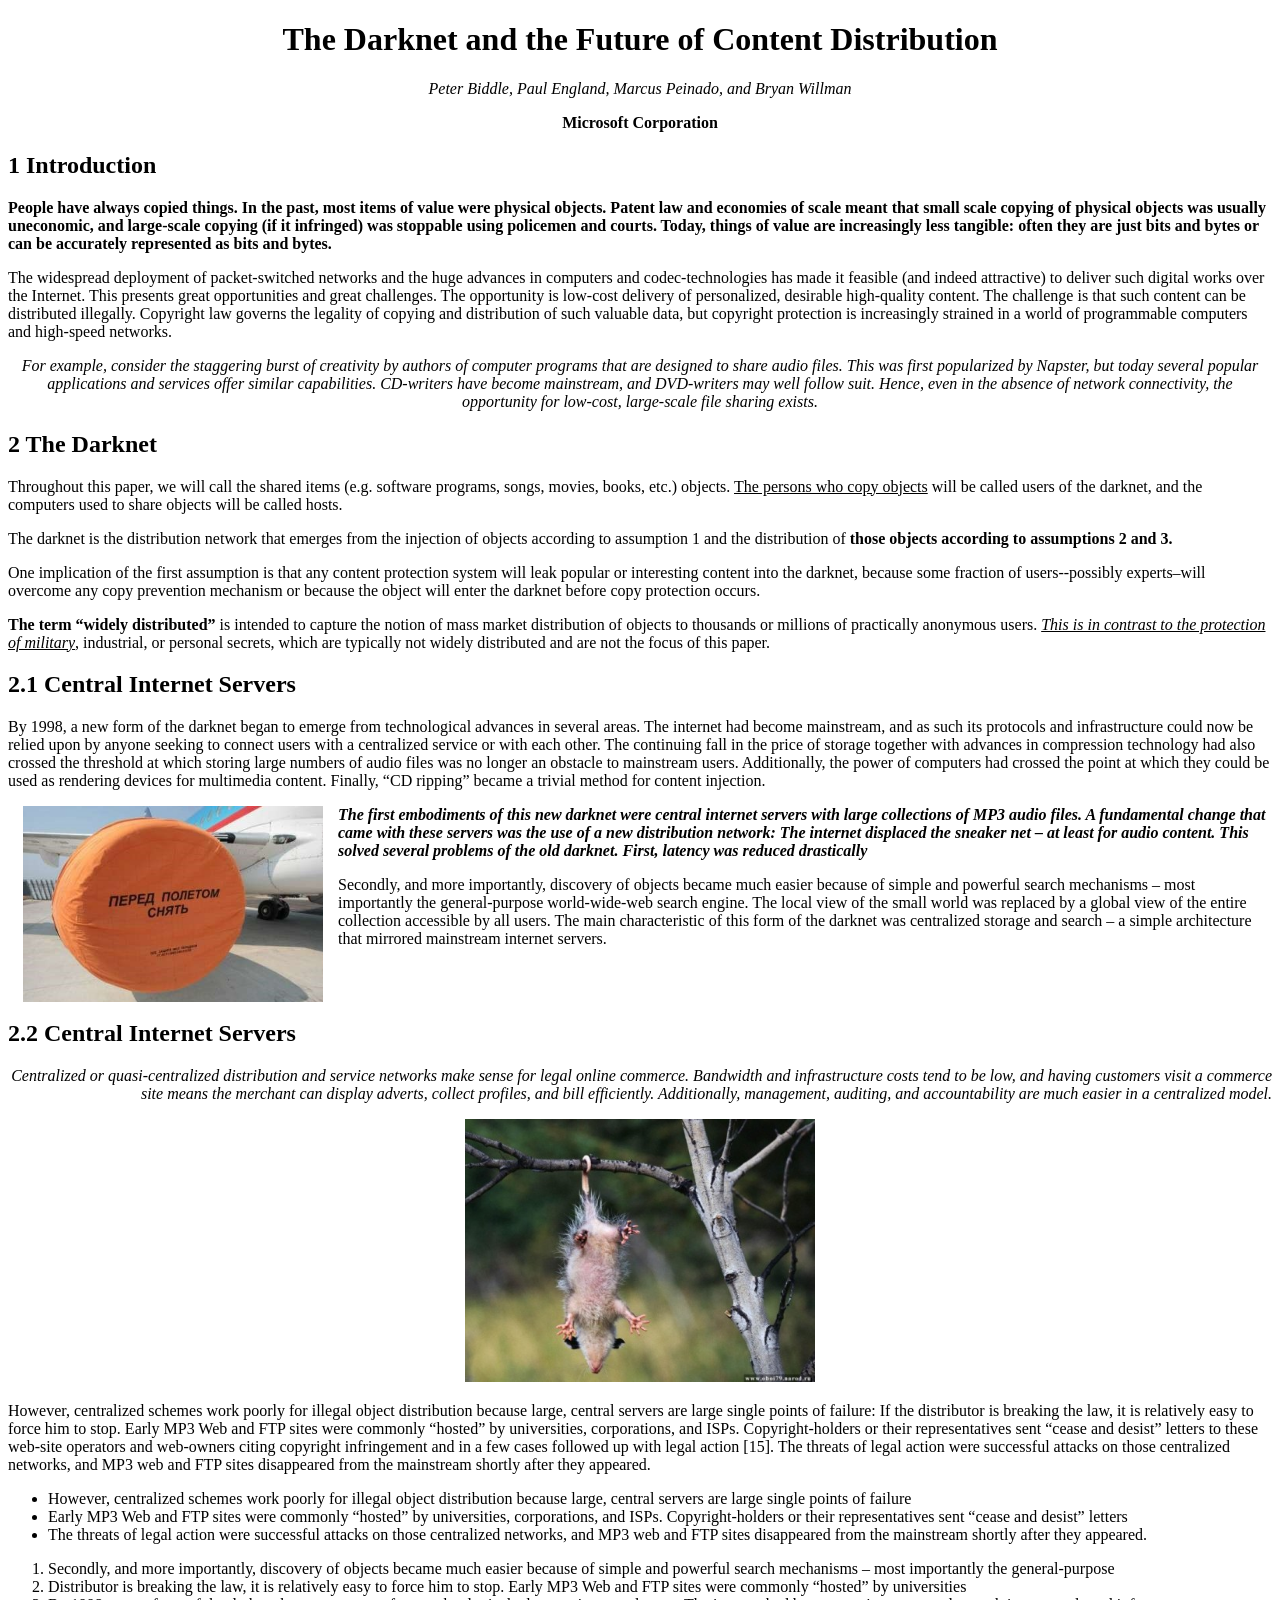
<file: homework-1-1/index.html>
<!DOCTYPE html>
<html lang="en">
<head>
    <meta charset="UTF-8">
    <title>homework-1-1</title>
</head>
<body>
<header align="center">
    <h1>The Darknet and the Future of Content Distribution</h1>
    <p>
        <i>Peter Biddle, Paul England, Marcus Peinado, and Bryan Willman</i>
    </p>
    <p>
        <b>Microsoft Corporation</b>
    </p>
</header>
<article>
    <section>
        <h2>1 Introduction</h2>
        <p>
            <b>People have always copied things. In the past, most items of value were physical objects. Patent law and
                economies of scale meant that small scale copying of physical objects was usually uneconomic, and
                large-scale
                copying (if it infringed) was stoppable using policemen and courts. Today, things of value are
                increasingly
                less
                tangible: often they are just bits and bytes or can be accurately represented as bits and bytes.
            </b>
        </p>
        <p>
            The widespread deployment of packet-switched networks and the huge advances in computers and
            codec-technologies
            has made it feasible (and indeed attractive) to deliver such digital works over the Internet. This presents
            great opportunities and great challenges. The opportunity is low-cost delivery of personalized, desirable
            high-quality content. The challenge is that such content can be distributed illegally. Copyright law governs
            the
            legality of copying and distribution of such valuable data, but copyright protection is increasingly
            strained in
            a world of programmable computers and high-speed networks.
        </p>
        <p align="center">
            <i>For example, consider the staggering burst of creativity by authors of computer programs that are
                designed to
                share audio files. This was first popularized by Napster, but today several popular applications and
                services
                offer similar capabilities. CD-writers have become mainstream, and DVD-writers may well follow suit.
                Hence,
                even
                in the absence of network connectivity, the opportunity for low-cost, large-scale file sharing exists.
            </i>
        </p>
    </section>
    <section>
        <h2>2 The Darknet</h2>
        <p>
            Throughout this paper, we will call the shared items (e.g. software programs, songs, movies, books, etc.)
            objects.
            <u>The persons who copy objects</u>
            will be called users of the darknet, and the computers used to share
            objects will be called hosts.
        </p>
        <p>
            The darknet is the distribution network that emerges from the injection of objects according to assumption 1
            and the distribution of <strong>those objects according to assumptions 2 and 3.</strong>
        </p>
        <p>
            One implication of the first assumption is that any content protection system will leak popular or
            interesting content into the darknet, because some fraction of users--possibly experts–will overcome any
            copy prevention mechanism or because the object will enter the darknet before copy protection occurs.
        </p>
        <p>
            <strong>The term “widely distributed”</strong> is intended to capture the notion of mass market distribution
            of objects to
            thousands or millions of practically anonymous users. <em><u>This is in contrast to the protection of
            military</u></em>,
            industrial, or personal secrets, which are typically not widely distributed and are not the focus of this
            paper.
        </p>
    </section>
    <section>
        <h2>2.1 Central Internet Servers</h2>
        <p>
            By 1998, a new form of the darknet began to emerge from technological advances in several areas. The
            internet
            had become mainstream, and as such its protocols and infrastructure could now be relied upon by anyone
            seeking to connect users with a centralized service or with each other. The continuing fall in the price
            of
            storage together with advances in compression technology had also crossed the threshold at which storing
            large numbers of audio files was no longer an obstacle to mainstream users. Additionally, the power of
            computers had crossed the point at which they could be used as rendering devices for multimedia content.
            Finally, “CD ripping” became a trivial method for content injection.
        </p>
        <div>
            <img src="img/engine.jpg" width="300" alt="Engine" align="left" hspace="15">
            <div>
                <p>
                    <em><b>The first embodiments of this new darknet were central internet servers with large
                        collections of
                        MP3 audio files. A fundamental change that came with these servers was the use of a new
                        distribution
                        network: The internet displaced the sneaker net – at least for audio content. This solved
                        several
                        problems of the old darknet. First, latency was reduced drastically</b></em>
                </p>
                <p>
                    Secondly, and more importantly, discovery of objects became much easier because of simple and
                    powerful
                    search mechanisms – most importantly the general-purpose world-wide-web search engine. The local
                    view of
                    the small world was replaced by a global view of the entire collection accessible by all users.
                    The
                    main
                    characteristic of this form of the darknet was centralized storage and search – a simple
                    architecture
                    that mirrored mainstream internet servers.
                </p>
            </div>
        </div>
        <br>
        <br>
    </section>
    <section>
        <h2>2.2 Central Internet Servers</h2>
        <p align="right">
            <i>Centralized or quasi-centralized distribution and service networks make sense for legal online commerce.
                Bandwidth and infrastructure costs tend to be low, and having customers visit a commerce site means the
                merchant can display adverts, collect profiles, and bill efficiently. Additionally, management,
                auditing,
                and accountability are much easier in a centralized model.</i>
        </p>
        <div align="center"><img src="img/opossum.jpg" alt="Opossum" width="350"></div>
        <p>
            However, centralized schemes work poorly for illegal object distribution because large, central servers are
            large single points of failure: If the distributor is breaking the law, it is relatively easy to force him
            to stop. Early MP3 Web and FTP sites were commonly “hosted” by universities, corporations, and ISPs.
            Copyright-holders or their representatives sent “cease and desist” letters to these web-site operators and
            web-owners citing copyright infringement and in a few cases followed up with legal action [15]. The threats
            of legal action were successful attacks on those centralized networks, and MP3 web and FTP sites disappeared
            from the mainstream shortly after they appeared.
        </p>
        <ul>
            <li>
                However, centralized schemes work poorly for illegal object distribution because large, central servers
                are large single points of failure
            </li>
            <li>
                Early MP3 Web and FTP sites were commonly “hosted” by universities, corporations, and ISPs.
                Copyright-holders or their representatives sent “cease and desist” letters
            </li>
            <li>
                The threats of legal action were successful attacks on those centralized networks, and MP3 web and FTP
                sites disappeared from the mainstream shortly after they appeared.
            </li>
        </ul>
        <ol>
            <li>
                Secondly, and more importantly, discovery of objects became much easier because of simple and powerful
                search mechanisms – most importantly the general-purpose
            </li>
            <li>
                Distributor is breaking the law, it is relatively easy to force him to stop. Early MP3 Web and FTP sites
                were commonly “hosted” by universities
            </li>
            <li>
                By 1998, a new form of the darknet began to emerge from technological advances in several areas. The
                internet had become mainstream, and as such its protocols and infrastructure
            </li>
        </ol>
    </section>
</article>

</body>
</html>
</file>
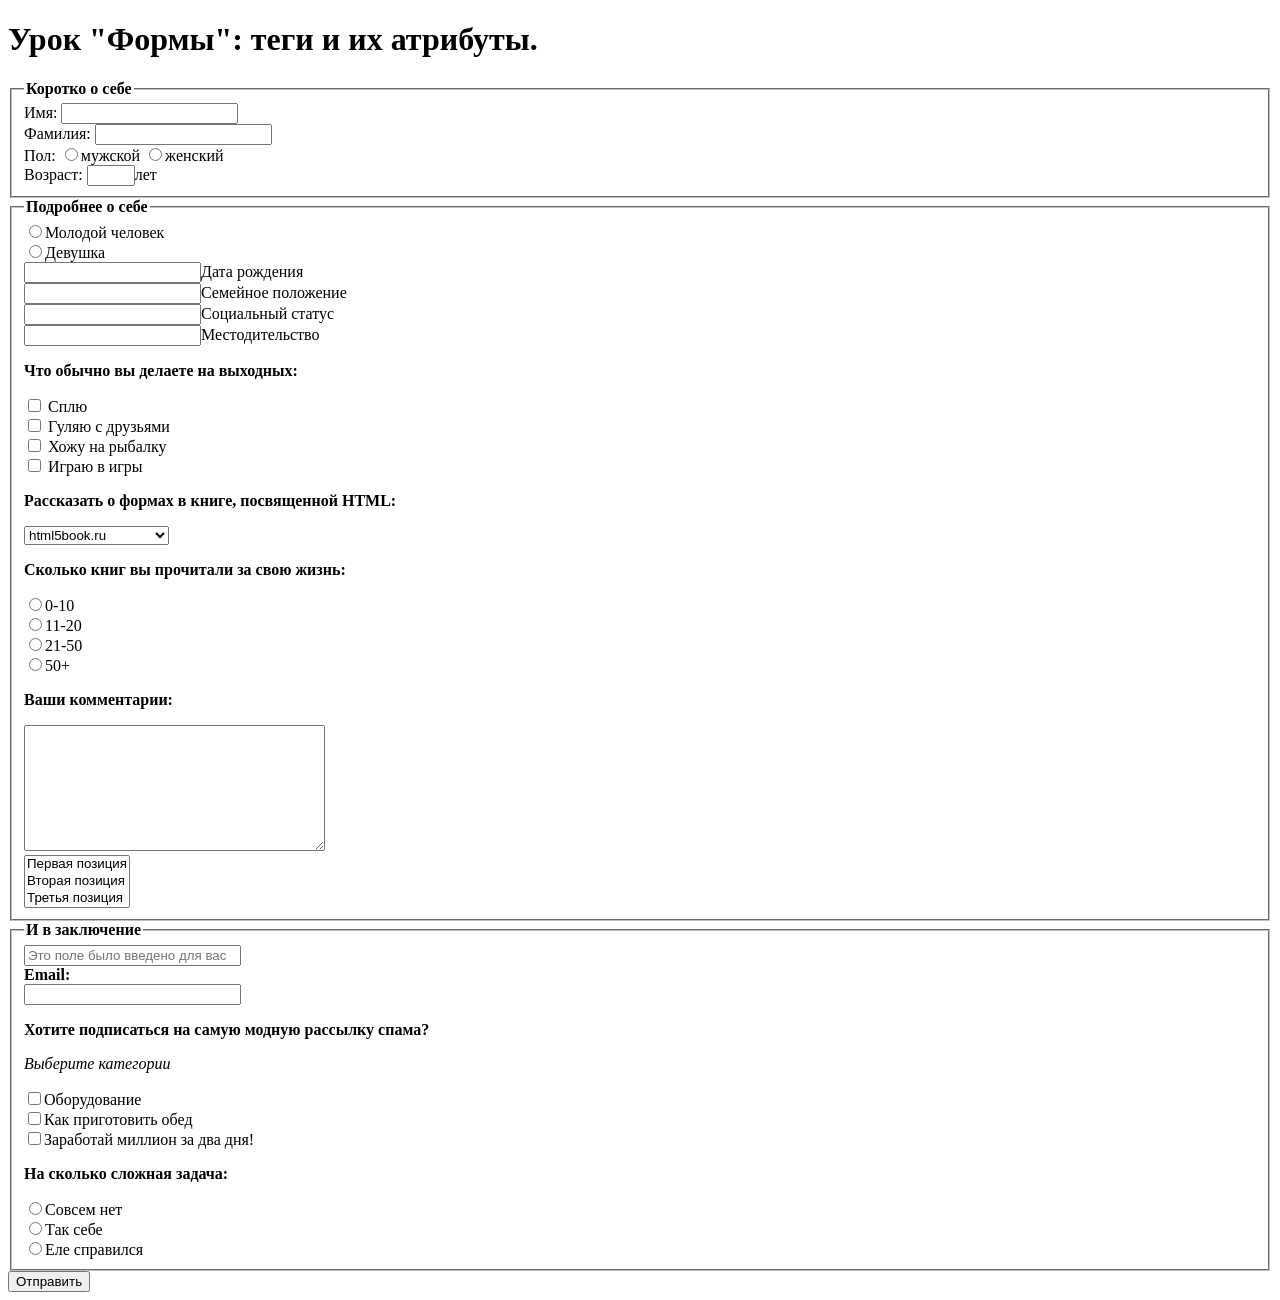
<file: homework-1-2/index.html>
<!DOCTYPE html>
<html lang="en">
<head>
	<meta charset="UTF-8">
	<title>Homework-1-2</title>
</head>
<body>
	<header>
		<h1>Урок "Формы": теги и их атрибуты.</h1>
	</header>
	<section>
		<fieldset>
			<legend><b>Коротко о себе</b></legend>
			<form action="#">
				<div>
					<label>Имя:
						<input type="text" name="name">
					</label>
				</div>
				<label>Фамилия:
					<input type="text" name="surname">
				</label>
				<br>
				<label>Пол:
					<input type="radio" name="gender" value="male">мужской
				</label>
				<label>
					<input type="radio" name="gender" value="female">женский
				</label>
				<br>
				<label>Возраст:
					<input type="number" name="age" min="1" max="50" size="3">лет
				</label>
			</form>
		</fieldset>
		<fieldset>
			<legend><b>Подробнее о себе</b></legend>
			<label>
				<input type="radio" name="gender" value="man">Молодой человек
			</label>
			<br>
			<label>
				<input type="radio" name="gender" value="woman">Девушка
			</label>
			<br>
			<label>
				<input type="text">Дата рождения
			</label>
			<br>
			<label>
				<input type="text">Семейное положение
			</label>
			<br>
			<label>
				<input type="text">Социальный статус
			</label>
			<br>
			<label>
				<input type="text">Местодительство
			</label>
			<p><b>Что обычно вы делаете на выходных:</b></p>
			<label>
				<input type="checkbox">
				Сплю
			</label>
			<br>
			<label>
				<input type="checkbox">
				Гуляю с друзьями
			</label>
			<br>
			<label>
				<input type="checkbox">
				Хожу на рыбалку
			</label>
			<br>
			<label>
				<input type="checkbox">
				Играю в игры
			</label>
			<p><b>Рассказать о формах в книге, посвященной HTML:</b></p>
			<select name="book">
				<option>html5book.ru</option>
				<option>webref.ru</option>
				<option>learn.shayhowe.com</option>
			</select>
			<p><b>Сколько книг вы прочитали за свою жизнь:</b></p>
			<label>
				<input type="radio" name="quantity">0-10
			</label>
			<br>
			<label>
				<input type="radio" name="quantity">11-20
			</label>
			<br>
			<label>
				<input type="radio" name="quantity">21-50
			</label>
			<br>
			<label>
				<input type="radio" name="quantity">50+
			</label>
			<p><b>Ваши комментарии:</b></p>
			<textarea rows="8" cols="35">
			</textarea>
			<br>
			<select name="position" multiple size="3">
				<option value="number">Первая позиция</option>
				<option value="number">Вторая позиция</option>
				<option value="number">Третья позиция</option>
			</select>
		</fieldset>
		<fieldset>
			<legend><b>И в заключение</b></legend>
			<label>
				<input type="text" size="25" placeholder="Это поле было введено для вас">
			</label>
			<br>
			<label><b>Email:</b>
				<br>
				<input type="text" name="email" size="25">
			</label>
			<p><b>Хотите подписаться на самую модную рассылку спама?</b></p>
			<p><i>Выберите категории</i></p>
			<label>
				<input type="checkbox">Оборудование
			</label>
			<br>
			<label>
				<input type="checkbox">Как приготовить обед
			</label>
			<br>
			<label>
				<input type="checkbox">Заработай миллион за два дня!
			</label>
			<p><b>На сколько сложная задача:</b></p>
			<label>
				<input type="radio" name="question">Совсем нет
			</label>
			<br>
			<label>
				<input type="radio" name="question">Так себе
			</label>
			<br>
			<label>
				<input type="radio" name="question">Еле справился
			</label>
		</fieldset>
		<button>Отправить</button>
	</section>
</body>
</html>
</file>
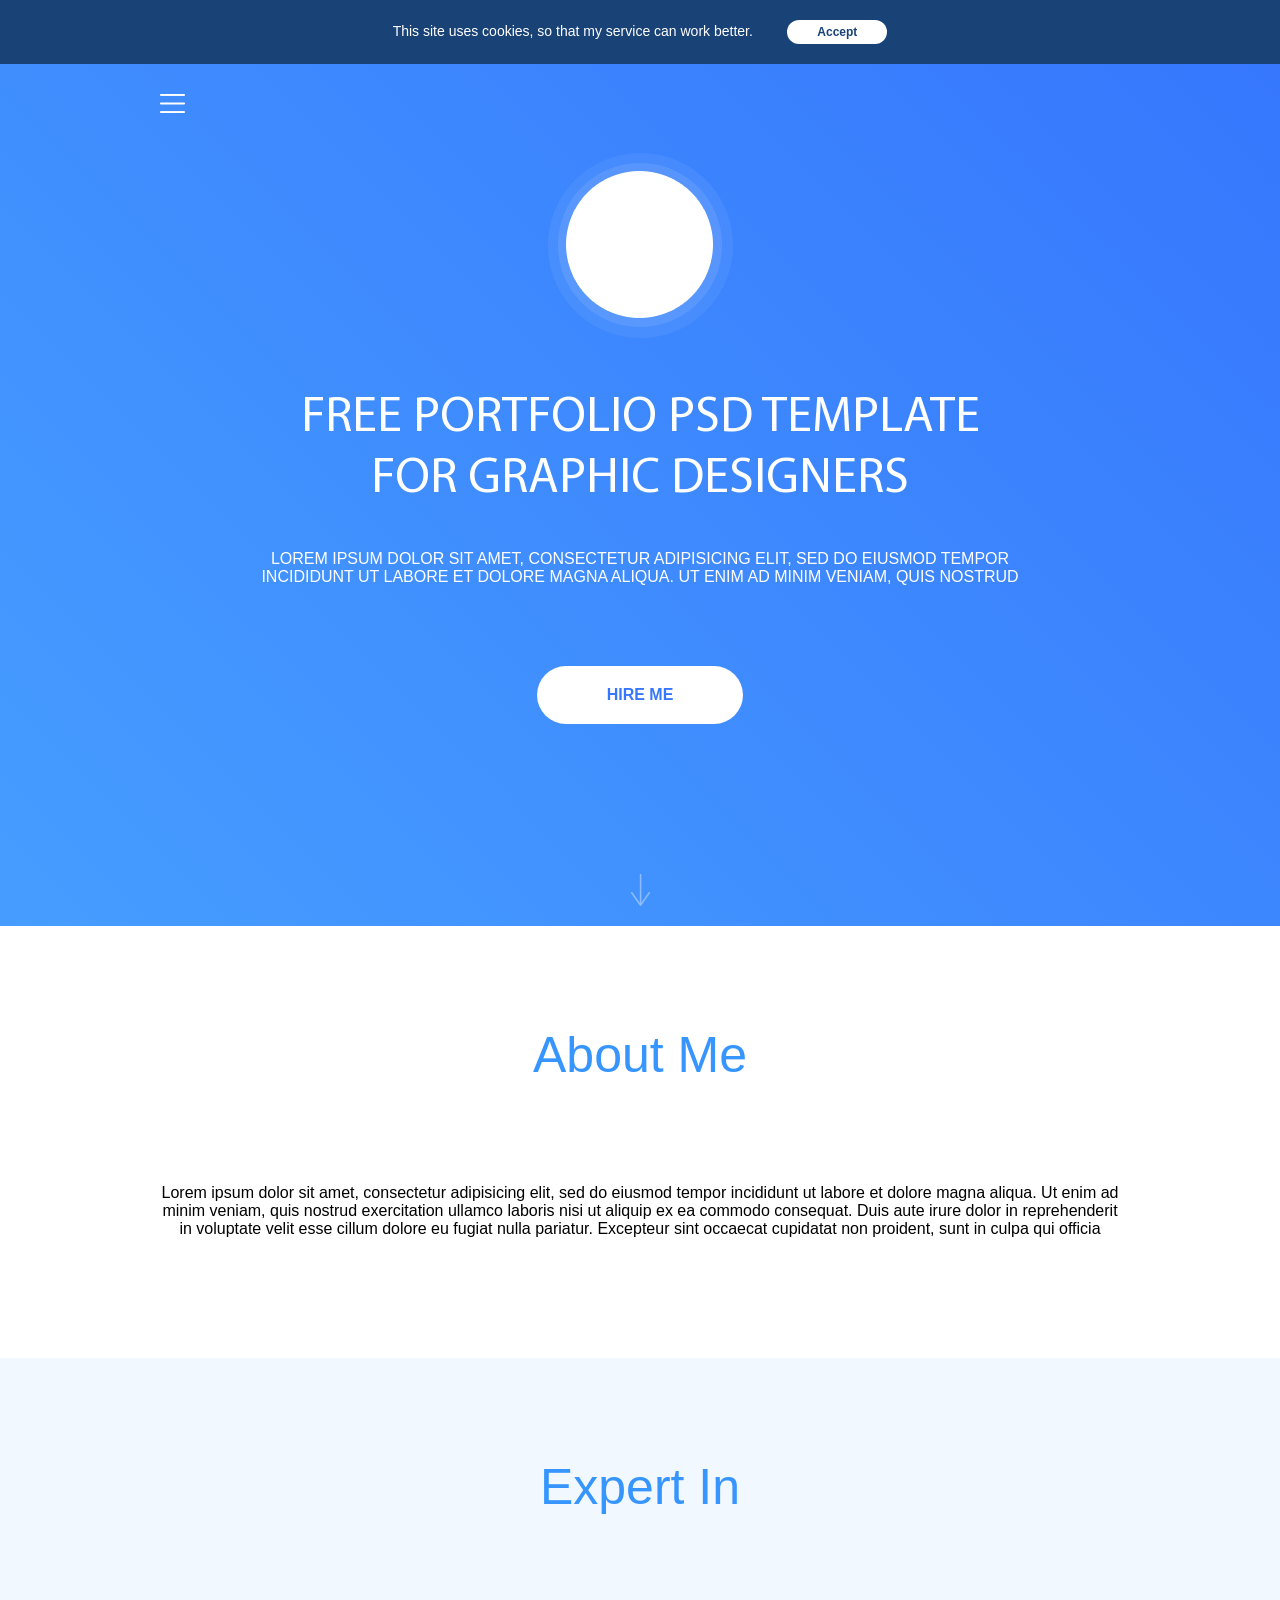
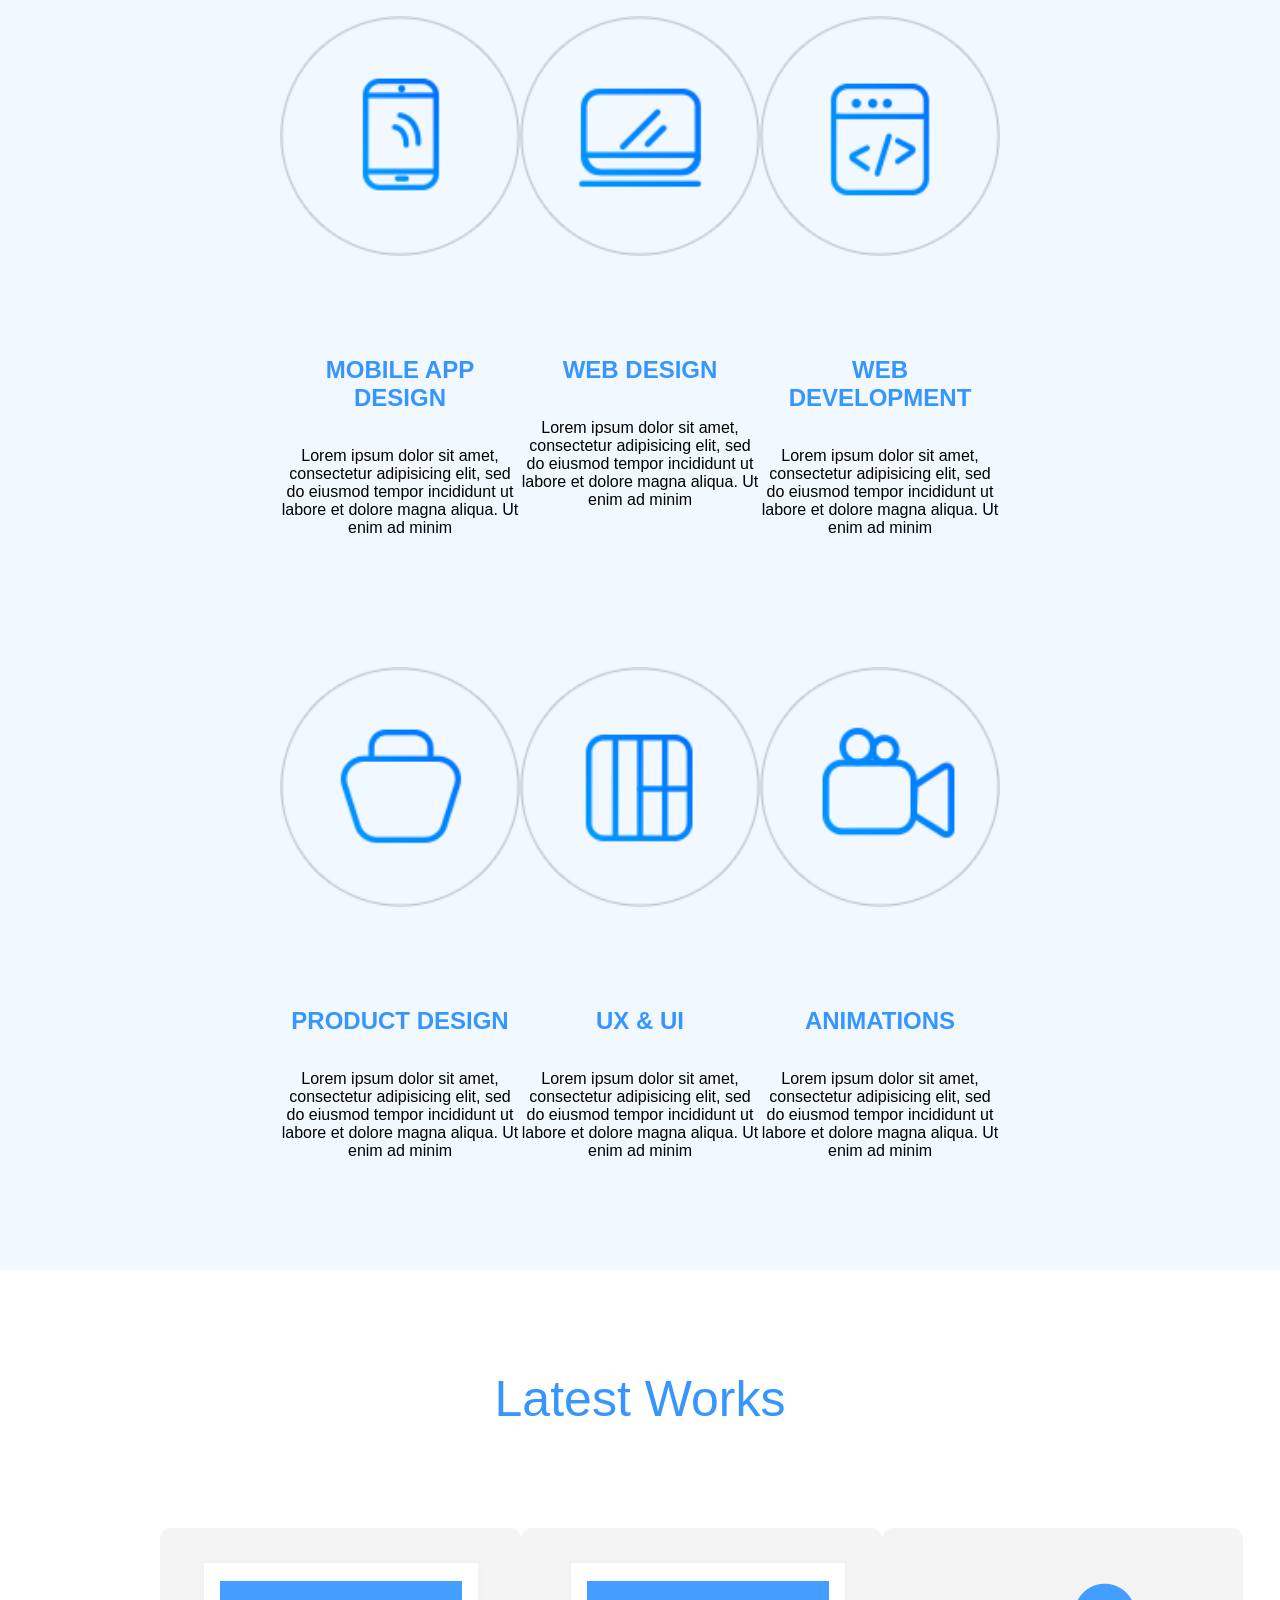
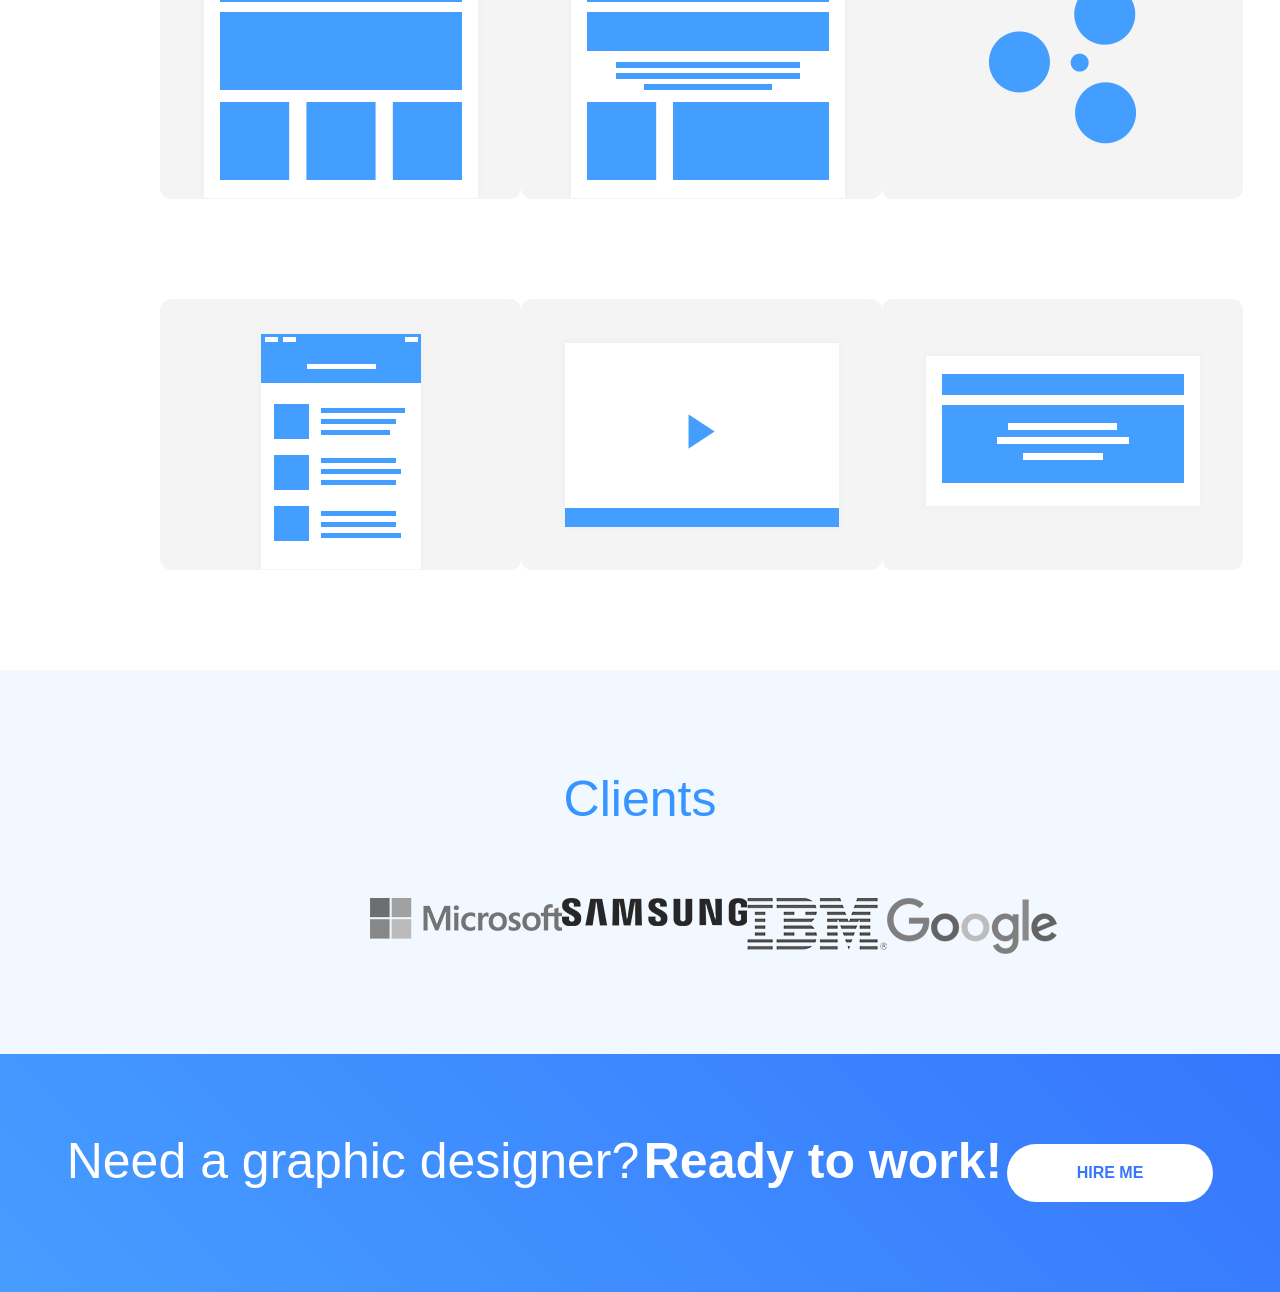
<file: homework-2/index.html>
<!DOCTYPE html>
<html lang="en">
<head>
    <meta charset="UTF-8">
    <title>rezanovich_hw_2</title>
    <link rel="stylesheet" href="assets/css/main.css">
</head>
<body>
    <div class="wrapper">
        <header>
            <div class="container">
                <span>This site uses cookies, so that my service can work better.</span>
                <button type="button">Accept</button>
            </div>
        </header>

        <section id="onboarding" class="onboarding">
            <div class="container">
                <button type="button">
                    <img src="assets/img/list.png" alt="list">
                </button>
                <div class="onboarding-content">
                    <img class="ellipse" src="assets/img/elipse.png" alt="elipse">
                    <h1>
                        free portfolio PSD template <br> for graphic designers
                    </h1>
                    <p>
                        Lorem ipsum dolor sit amet, consectetur adipisicing elit, sed do eiusmod tempor <br> incididunt ut
                        labore
                        et dolore magna aliqua. Ut enim ad minim veniam, quis nostrud
                    </p>
                    <button class="hireme">hire me</button>
                    <img class="pointer" src="assets/img/pointer.png" alt="pointer">
                </div>
            </div>
        </section>

        <section class="about">
            <div class="container">
                <h2 class="heading">about me</h2>
                <p>
                    Lorem ipsum dolor sit amet, consectetur adipisicing elit, sed do eiusmod tempor incididunt ut labore et
                    dolore magna aliqua. Ut enim ad minim veniam, quis nostrud exercitation ullamco laboris nisi ut aliquip
                    ex ea commodo consequat. Duis aute irure dolor in reprehenderit in voluptate velit
                    esse cillum dolore eu fugiat nulla pariatur. Excepteur sint occaecat cupidatat non proident, sunt in
                    culpa qui officia
                </p>

            </div>
        </section>

        <section class="expert">
            <div class="container">
                <h2 class="heading">expert in</h2>
                <ul class="first">
                    <li>
                        <img src="assets/img/logo%201.png" alt="logo1">
                        <h3>MOBILE APP DESIGN</h3>
                        <p>
                            Lorem ipsum dolor sit amet, consectetur adipisicing elit, sed do eiusmod tempor incididunt ut
                            labore et dolore magna aliqua. Ut enim ad minim
                        </p>
                    </li>
                    <li>
                        <img src="assets/img/logo%202.png" alt="logo2">
                        <h3>WEB DESIGN</h3>
                        <p>
                            Lorem ipsum dolor sit amet, consectetur adipisicing elit, sed do eiusmod tempor incididunt ut
                            labore et dolore magna aliqua. Ut enim ad minim
                        </p>
                    </li>
                    <li>
                        <img src="assets/img/logo%203.png" alt="logo3">
                        <h3>WEB DEVELOPMENT</h3>
                        <p>
                            Lorem ipsum dolor sit amet, consectetur adipisicing elit, sed do eiusmod tempor incididunt ut
                            labore et dolore magna aliqua. Ut enim ad minim
                        </p>
                    </li>
                </ul>
                <ul class="second">
                    <li>
                        <img src="assets/img/logo%204.png" alt="logo4">
                        <h3>PRODUCT DESIGN</h3>
                        <p>
                            Lorem ipsum dolor sit amet, consectetur adipisicing elit, sed do eiusmod tempor incididunt ut
                            labore et dolore magna aliqua. Ut enim ad minim
                        </p>
                    </li>
                    <li>
                        <img src="assets/img/logo%205.png" alt="logo5">
                        <h3>UX & UI</h3>
                        <p>
                            Lorem ipsum dolor sit amet, consectetur adipisicing elit, sed do eiusmod tempor incididunt ut
                            labore et dolore magna aliqua. Ut enim ad minim
                        </p>
                    </li>
                    <li>
                        <img src="assets/img/logo%206.png" alt="logo6">
                        <h3>ANIMATIONS</h3>
                        <p>
                            Lorem ipsum dolor sit amet, consectetur adipisicing elit, sed do eiusmod tempor incididunt ut
                            labore et dolore magna aliqua. Ut enim ad minim
                        </p>
                    </li>
                </ul>
            </div>
        </section>

        <section>
            <h2 class="heading">latest works</h2>
            <div id="flex" class="container">
                <ul id="graphic">
                    <li>
                        <img src="assets/img/work%201.png" alt="work1">
                    </li>
                    <li>
                        <img src="assets/img/work%20%202.png" alt="work2">
                    </li>
                </ul>
                <ul id="graphic">
                    <li>
                        <img src="assets/img/work%203.png" alt="work3">
                    </li>
                    <li>
                        <img src="assets/img/work%204.png" alt="work4">
                    </li>
                </ul>
                <ul id="graphic">
                    <li>
                        <img src="assets/img/work%205.png" alt="work5">
                    </li>
                    <li>
                        <img src="assets/img/work%206.png" alt="work6">
                    </li>
                </ul>
            </div>
        </section>

        <section class="clients">
            <div class="container">
                <h2 class="heading">clients</h2>
                <div id="flex">
                    <ul id="comp">
                        <li>
                            <img src="assets/img/msft_logo.png" alt="Microsoft">
                        </li>
                        <li>
                            <img src="assets/img/samsung-logo-2015-Nobg.png" alt="Samsung">
                        </li>
                        <li>
                            <img src="assets/img/ibm_logo.png" alt="IMB">
                        </li>
                        <li>
                            <img src="assets/img/google_2015_logo.png" alt="Google">
                        </li>
                    </ul>
                </div>
            </div>
        </section>

        <section class="info">
            <div id="info">
                <span class="infotext">Need a graphic designer?</span>
                <span id="bold" class="infotext">Ready to work!</span>
                <button>hire me</button>
            </div>
        </section>

    </div>
</body>
</html>
</file>
<file: homework-2/assets/css/main.css>
@font-face {
    font-family: "Lato";
    src: url("../fonts/Lato-Regular.ttf") format("ttf");
}

@font-face {
    font-family: "Myriad Pro";
    src: url("../fonts/MyriadPro-Regular.ttf") format("ttf"),
    url("../fonts/MyriadPro-Regular.eot") format("eot"),
    url("../fonts/MyriadPro-Regular.woff") format("woff");
}

* {
    margin: 0;
    padding: 0;
    font-family: Lato, sans-serif;
}

img {
    display: block;
}

button {
    border: none;
    background: none;
    cursor: pointer;
}

header {
    background: #194277;
}

div.container {
    width: 75%;
    margin: auto;
}

.wrapper {
    /*width: 1140px;*/
    /*height: 72px;*/
    margin: 0 auto;
    padding: 0;

}

.header {
}

.wrapper header div {
    padding: 20px 0;
    text-align: center;
}

header p {
    padding: 20px 0;
}

header div span {
    font-size: 14px;
    color: #fff;
    font-weight: normal;

}

header div button {
    padding: 5px 30px;
    border-radius: 14px;
    background-color: #fff;
    border: none;
    margin-left: 30px;
    font-size: 12px;
    font-weight: bold;
    color: #194277;
}

.onboarding {
    background: linear-gradient(45deg, #469dff, #3677fd);


}

.onboarding img .ellipse {
    display: block;
    margin: 0 auto;
}

.onboarding button {
    /*float: right;*/
    display: block;
    margin-top: 30px;
}

.onboarding button img {
    display: block;
    margin-right: auto;

}

section {
    overflow: hidden;
}

section div div img {
    margin-top: 40px;
    display: block;
    margin-left: auto;
    margin-right: auto;

}

section div div {
    color: #fff;
    text-transform: uppercase;
    text-align: center;
}

section div div h1 {
    font-size: 50px;
    font-family: Myriad Pro, sans-serif;
    font-weight: normal;
    margin-top: 50px;
}

section div div p {
    font-size: 16px;
    font-family: Lato, sans-serif;
    font-weight: lighter;
    margin-top: 40px;
    margin-bottom: 80px;
}

.hireme {
    padding: 20px 70px;
    border-radius: 40px;
    background-color: #fff;
    border: none;
    margin-left: auto;
    margin-right: auto;
    margin-bottom: 150px;
    font-size: 16px;
    font-weight: bold;
    color: #3677fd;
    text-transform: uppercase;
}

.pointer {
    margin-left: auto;
    margin-right: auto;
    margin-bottom: 20px;
}

.about {
    background-color: #fff;
    text-align: center;
}

.heading {
    font-weight: lighter;
    font-size: 50px;
    text-transform: capitalize;
    color: #3695ff;
    margin-top: 100px;
    text-align: center;
}

.about div p {
    font-weight: lighter;
    font-size: 16px;
    margin-top: 60px;
    margin-bottom: 120px;
}

.expert {
    background-color: #f1f8ff;
}

div h2 {
    margin-bottom: 100px;
}

li {
    cursor: pointer;
}

ul {
    display: flex;
    width: 75%;
    margin: 0 auto;
}

ul li {
    display: flex;
    flex-direction: column;
    list-style: none;
    text-align: center;
}

ul li h3 {
    color: #3695ff;
    font-size: 24px;
    font-weight: bold;
    margin-bottom: 35px;
}

ul li p {
    font-weight: lighter;
    font-size: 16px;
}

ul li img {
    display: flex;
    object-fit: contain;
    margin-bottom: 100px;
}

.second {
    margin-top: 130px;
    margin-bottom: 110px;
}

#flex {
    display: flex;
    width: 75%;
    margin: 0 auto;
}

#graphic {
    display: flex;
    list-style: none;
    flex-direction: column;
    align-self: center
}

.clients {
    background-color: #f1f8ff;
}

#comp {
    display: flex;
    list-style: none;
    flex-direction: row;
    justify-content: space-around;
    filter: grayscale(100%);
}

.clients div h2 {
    margin-bottom: 30px;
}

.info {
    background: linear-gradient(45deg, #469dff, #3677fd);
    text-align: center;
}

.infotext {
    font-size: 50px;
    font-weight: lighter;
    color: #fff;
}

#bold {
    font-weight: bold;
}

#info {
    margin-top: auto;
    margin-bottom: auto;
}

.info div button {
    padding: 20px 70px;
    border-radius: 40px;
    background-color: #fff;
    border: none;
    font-size: 16px;
    font-weight: bold;
    color: #3677fd;
    text-transform: uppercase;
    margin-top: 90px;
    margin-bottom: 90px;
}
</file>
